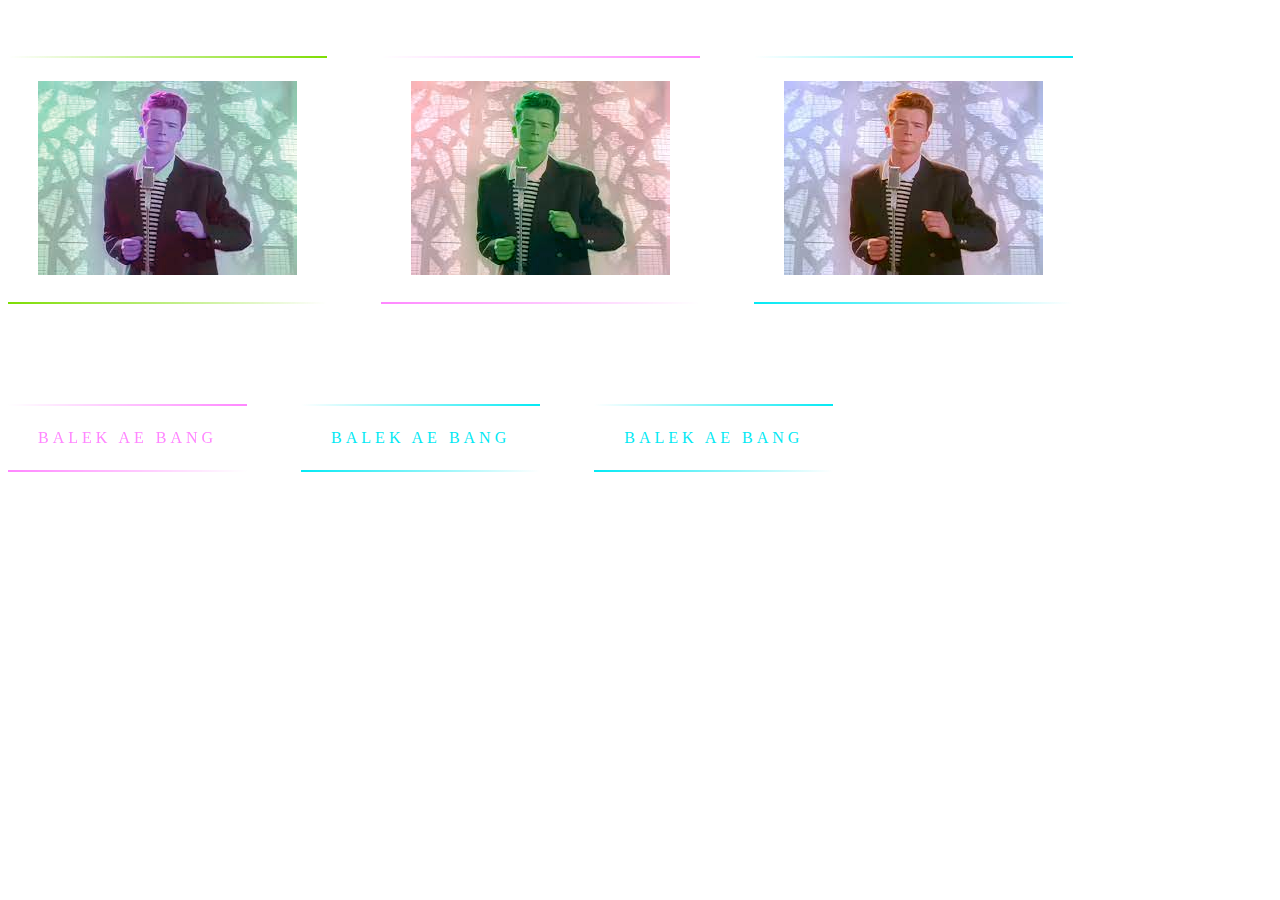
<file: asset/rickroll.html>
<!DOCTYPE html>
<html lang="en">
<head>
    <meta charset="UTF-8">
    <meta name="viewport" content="width=device-width, initial-scale=1.0">
    <title>yahaha hayuuk</title>
    <link rel="stylesheet" href="rickroll.css">
</head>
<body >
    <p>
      
        <a href="index.html">
            <span></span>
            <span></span>
            <span></span>
            <span></span>
           <img src="[data-uri]" alt="" srcset="">
        </a>
        <a href="index.html">
            <span></span>
            <span></span>
            <span></span>
            <span></span>
          <img src="[data-uri]" alt="" srcset="">
        </a>
        <a href="index.html">
            <span></span>
            <span></span>
            <span></span>
            <span></span>
         <img src="[data-uri]" alt="" srcset="">
        </a>
    <!-- partial -->
      
        </p>
         
        <a href="index.html">
            <span></span>
            <span></span>
            <span></span>
            <span></span>
          BALEK AE BANG
        </a>
        <a href="index.html">
            <span></span>
            <span></span>
            <span></span>
            <span></span>
           BALEK AE BANG
        </a>
        <a href="index.html">
            <span></span>
            <span></span>
            <span></span>
            <span></span>
            BALEK AE BANG
        </a>
 
</body>
</html>
</file>
<file: asset/rickroll.css>
a{
    position: relative;
    display: inline-block;
    padding: 25px 30px;
    margin: 40px 0;
    color: #03e9f4;
    text-decoration: none;
    text-transform: uppercase;
    transition: 0.5s;
    letter-spacing: 4px;
    overflow: hidden;
    margin-right: 50px;
   
}
a:hover{
    background: #03e9f4;
    color: #050801;
    box-shadow: 0 0 5px #03e9f4,
                0 0 25px #03e9f4,
                0 0 50px #03e9f4,
                0 0 200px #03e9f4;
     -webkit-box-reflect:below 1px linear-gradient(transparent, #0005);
}
a:nth-child(1){
    filter: hue-rotate(270deg);
}
a:nth-child(2){
    filter: hue-rotate(110deg);
}
a span{
    position: absolute;
    display: block;
}
a span:nth-child(1){
    top: 0;
    left: 0;
    width: 100%;
    height: 2px;
    background: linear-gradient(90deg,transparent,#03e9f4);
    animation: animate1 1s linear infinite;
}
@keyframes animate1{
    0%{
        left: -100%;
    }
    50%,100%{
        left: 100%;
    }
}
a span:nth-child(2){
    top: -100%;
    right: 0;
    width: 2px;
    height: 100%;
    background: linear-gradient(180deg,transparent,#03e9f4);
    animation: animate2 1s linear infinite;
    animation-delay: 0.25s;
}
@keyframes animate2{
    0%{
        top: -100%;
    }
    50%,100%{
        top: 100%;
    }
}
a span:nth-child(3){
    bottom: 0;
    right: 0;
    width: 100%;
    height: 2px;
    background: linear-gradient(270deg,transparent,#03e9f4);
    animation: animate3 1s linear infinite;
    animation-delay: 0.50s;
}
@keyframes animate3{
    0%{
        right: -100%;
    }
    50%,100%{
        right: 100%;
    }
}


a span:nth-child(4){
    bottom: -100%;
    left: 0;
    width: 2px;
    height: 100%;
    background: linear-gradient(360deg,transparent,#03e9f4);
    animation: animate4 1s linear infinite;
    animation-delay: 0.75s;
}
@keyframes animate4{
    0%{
        bottom: -100%;
    }
    50%,100%{
        bottom: 100%;
    }
}
</file>
